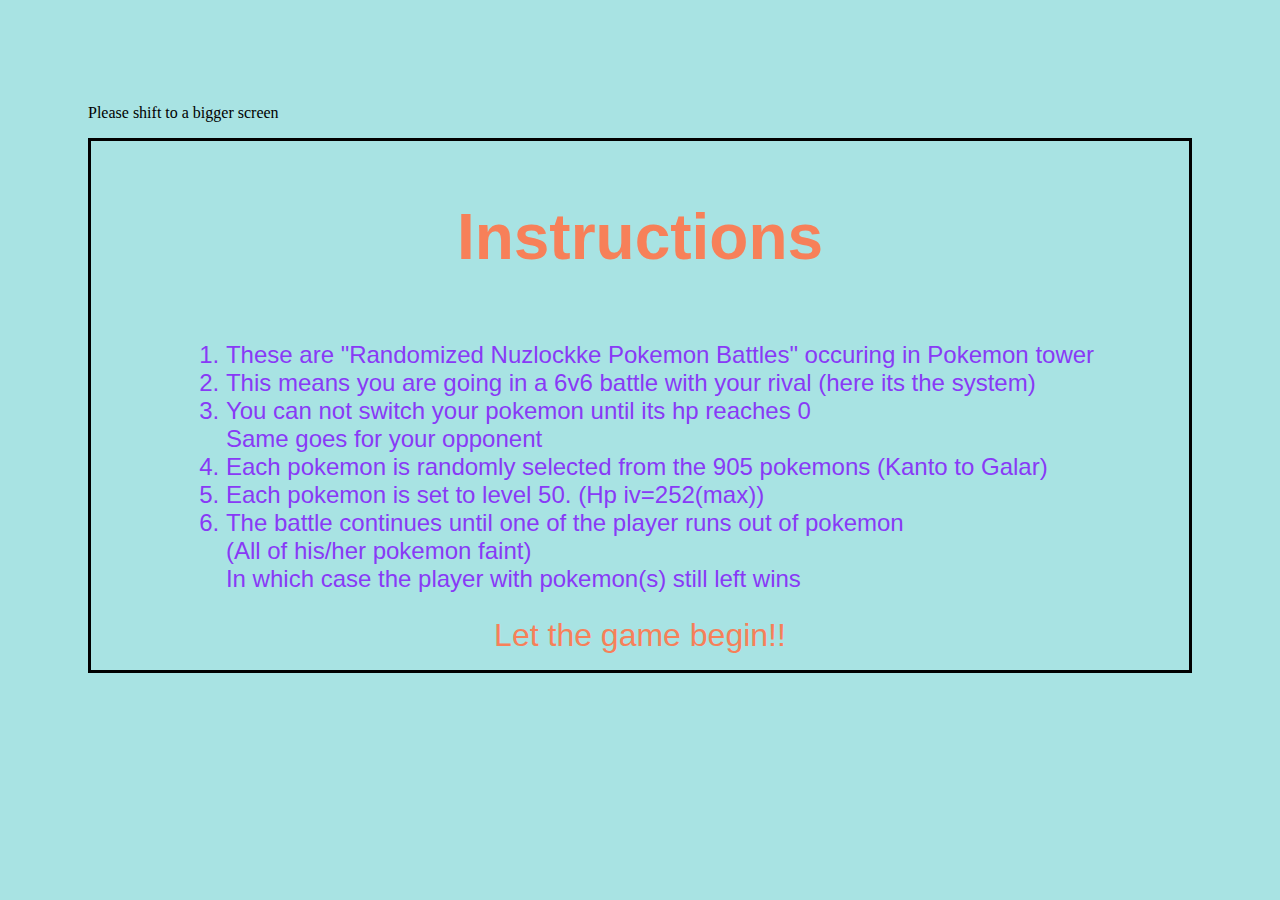
<file: index.html>
<!DOCTYPE html>
<html lang="en">
<head>
    <meta charset="UTF-8">
    <meta name="viewport" content="width=device-width, initial-scale=1.0">
    <meta http-equiv="X-UA-Compatible" content="ie=edge">
    <link rel="stylesheet" href="styles/style.css">
    <title>Instructions</title>
</head>
<body>
    <div id="media">
        <p>
        Please shift to a bigger screen
        </p>
    </div>
    <div id="body">
    <div id="all">
    <h1 id="instructions">Instructions</h1>
    <div class="info">
        <ol id="list">
        <li> These are "Randomized Nuzlockke Pokemon Battles" occuring in Pokemon tower</li>
        <li> This means you are going in a 6v6 battle with your rival (here its the system)</li>
        <li> You can not switch your pokemon until its hp reaches 0</br> Same goes for your opponent</li>
        <li> Each pokemon is randomly selected from the 905 pokemons (Kanto to Galar)</li>
        <li> Each pokemon is set to level 50. (Hp iv=252(max))</li>
        <li> The battle continues until one of the player runs out of pokemon</br>(All of his/her pokemon faint)</br>In which case the player with pokemon(s) still left wins </li>
        </ol>
    </div>
    <a href="battle.html" id="start">Let the game begin!!</a>
</div>
</div>
</body>
</html>
</file>
<file: styles/style.css>
body{
    background-color: rgb(168, 227, 227);
    padding: 5rem;
}
#all{
    display: flex;
    flex-direction: column;
    justify-content: center;
    align-items: center;
    border: rgb(0, 0, 0) 3px solid;
    padding: 1rem;
}
#instructions{
    text-align: center;
    color: rgb(247, 128, 89);
    font-size: 4rem;
    font-family: 'Gill Sans', 'Gill Sans MT', Calibri, 'Trebuchet MS', sans-serif;
}
#list{
    color: rgb(136, 58, 246);
    font-size: 1.5rem;
    font-family: 'Gill Sans', 'Gill Sans MT', Calibri, 'Trebuchet MS', sans-serif;
}
#start{
    text-align: center;
    text-decoration: none;
    color: rgb(247, 128, 89);
    font-size: 2rem;
    font-family: 'Gill Sans', 'Gill Sans MT', Calibri, 'Trebuchet MS', sans-serif;
    
    transition: all 0.5s ease-in-out;
}
#start:hover{
    cursor: pointer;
    font-size: 2.5rem;
    transform: scale(1.1);
}
</file>
